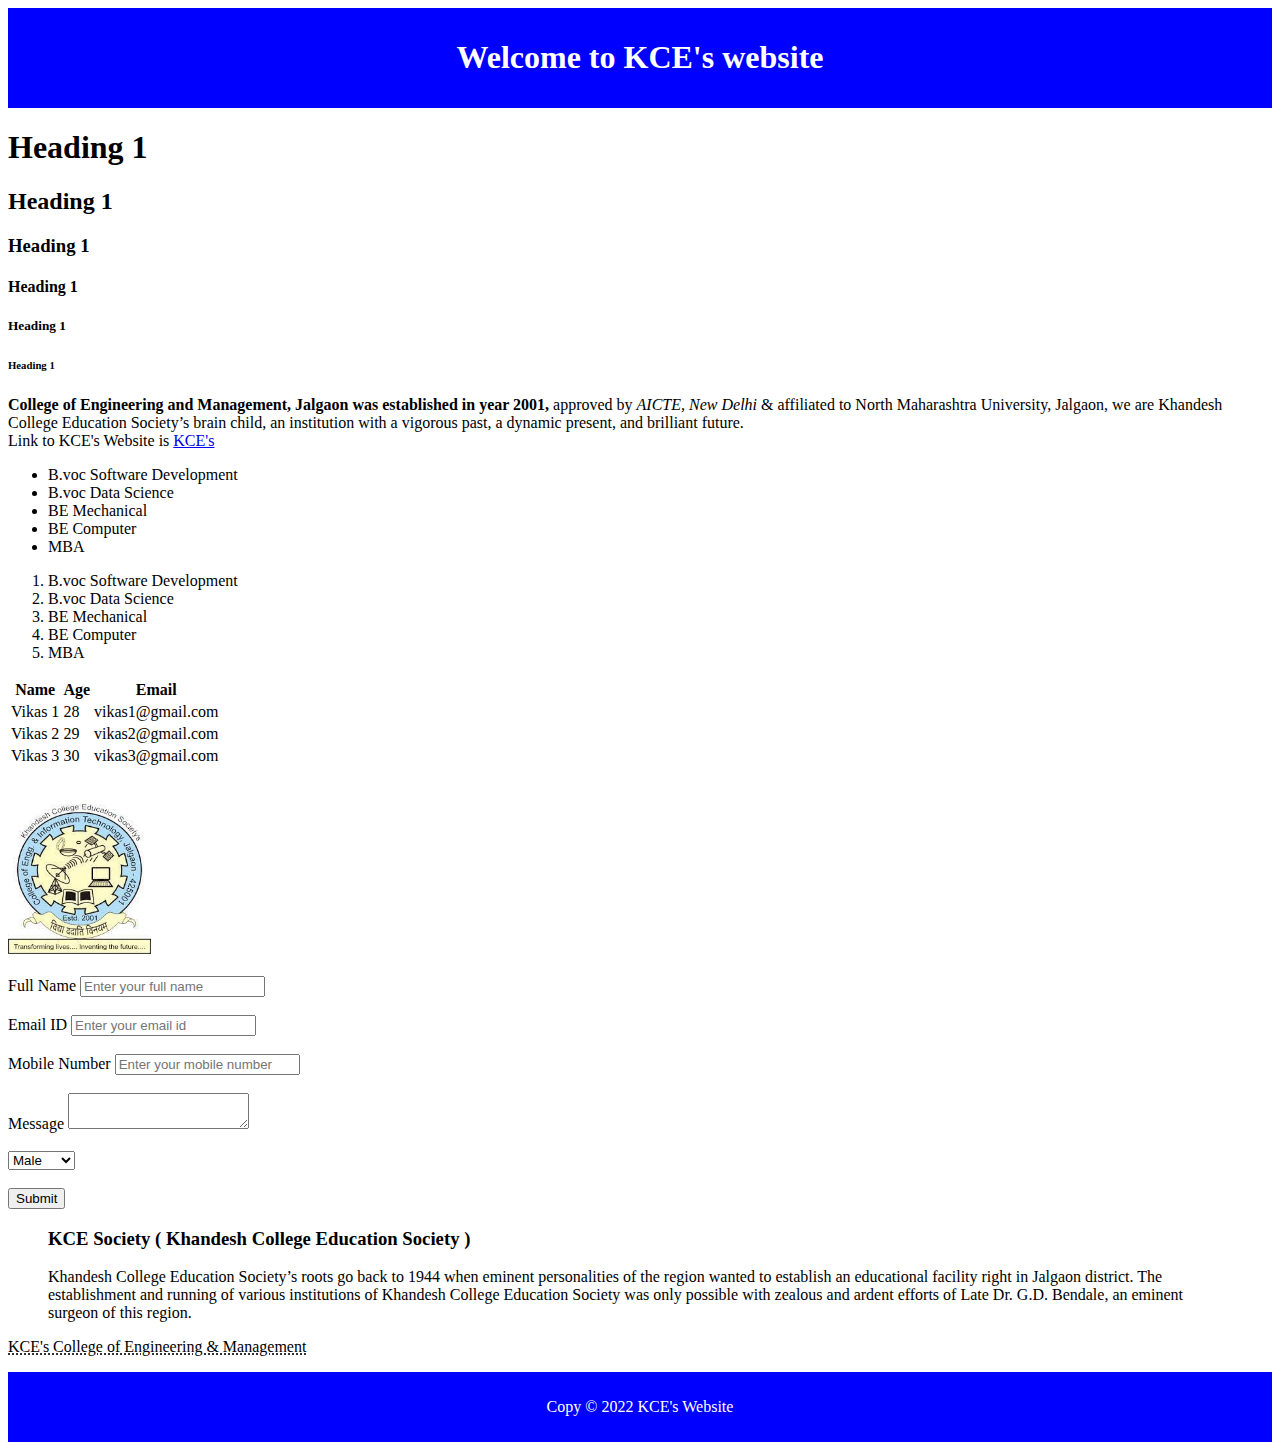
<file: 1 HTML/index.html>
<!DOCTYPE html>
<html>

<head>
    <title>KCE's Website</title>
    <style type="text/css">
        #main-header{
            background-color: blue;
            color: white;
            padding: 10px;
            text-align: center;
        }
        #main-footer{
            background-color: blue;
            color: white;
            padding: 10px;
            text-align: center;
        }
    </style>
</head>

<body>
    <header id="main-header">
        <h1>Welcome to KCE's website</h1>
    </header>

    <h1>Heading 1</h1>
    <h2>Heading 1</h2>
    <h3>Heading 1</h3>
    <h4>Heading 1</h4>
    <h5>Heading 1</h5>
    <h6>Heading 1</h6>

    <!-- Paragraphs -->
    <p><strong>College of Engineering and Management, Jalgaon was established in year 2001,</strong> approved by
        <em>AICTE, New Delhi</em> & affiliated to North Maharashtra University, Jalgaon, we are Khandesh College
        Education Society’s brain child, an institution with a vigorous past, a dynamic present, and brilliant future.
        <br>
        Link to KCE's Website is <a href="https://coem.ac.in" target="_blank">KCE's</a>
    </p>

    <!-- Lists -->
    <ul>
        <li>B.voc Software Development</li>
        <li>B.voc Data Science</li>
        <li>BE Mechanical</li>
        <li>BE Computer</li>
        <li>MBA</li>
    </ul>

    <ol>
        <li>B.voc Software Development</li>
        <li>B.voc Data Science</li>
        <li>BE Mechanical</li>
        <li>BE Computer</li>
        <li>MBA</li>
    </ol>

    <!-- Tables -->
    <table>
        <thead>
            <th>Name</th>
            <th>Age</th>
            <th>Email</th>
        </thead>
        <tbody>
            <tr>
                <td>Vikas 1</td>
                <td>28</td>
                <td>vikas1@gmail.com</td>
            </tr>
            <tr>
                <td>Vikas 2</td>
                <td>29</td>
                <td>vikas2@gmail.com</td>
            </tr>
            <tr>
                <td>Vikas 3</td>
                <td>30</td>
                <td>vikas3@gmail.com</td>
            </tr>
        </tbody>
    </table>

    <br>
    <br>

    <!-- Images -->
    <a href="images/logo.jpg">
        <img src="images/logo.jpg" alt="KCE's Logo" height="150">
    </a>

    <br><br>

    <!-- Forms -->
    <form action="process.php" method="GET">
        <div>
            <label>Full Name</label>
            <input type="text" name="full_name" placeholder="Enter your full name">
        </div>
        <br>
        <div>
            <label>Email ID</label>
            <input type="text" name="email" placeholder="Enter your email id">
        </div>
        <br>
        <div>
            <label>Mobile Number</label>
            <input type="text" name="mobile" placeholder="Enter your mobile number">
        </div>
        <br>
        <div>
            <label>Message</label>
            <textarea name="concern"></textarea>
        </div>
        <br>
        <div>
            <select name="Gender">
                <option value="male">Male</option>
                <option value="male">Female</option>
                <option value="male">Others</option>
            </select>
        </div>
        <br>
        <div>
            <!-- Buttons -->
            <button>Submit</button>
        </div>
    </form>

        <!-- Quotations -->
        <blockquote cite="https://coem.ac.in">
            <h3>KCE Society ( Khandesh College Education Society )</h3>
            Khandesh College Education Society’s roots go back to 1944 when eminent personalities of the region wanted to establish an educational facility right in Jalgaon district. The establishment and running of various institutions of Khandesh College Education Society was only possible with zealous and ardent efforts of Late Dr. G.D. Bendale, an eminent surgeon of this region.
        </blockquote>
    
    <p><abbr title="Khandesh College Education Society">KCE's College of Engineering & Management</abbr></p>

    <footer id="main-footer">
        <p>Copy &copy; 2022 KCE's Website</p>
    </footer>
</body>

</html>
</file>
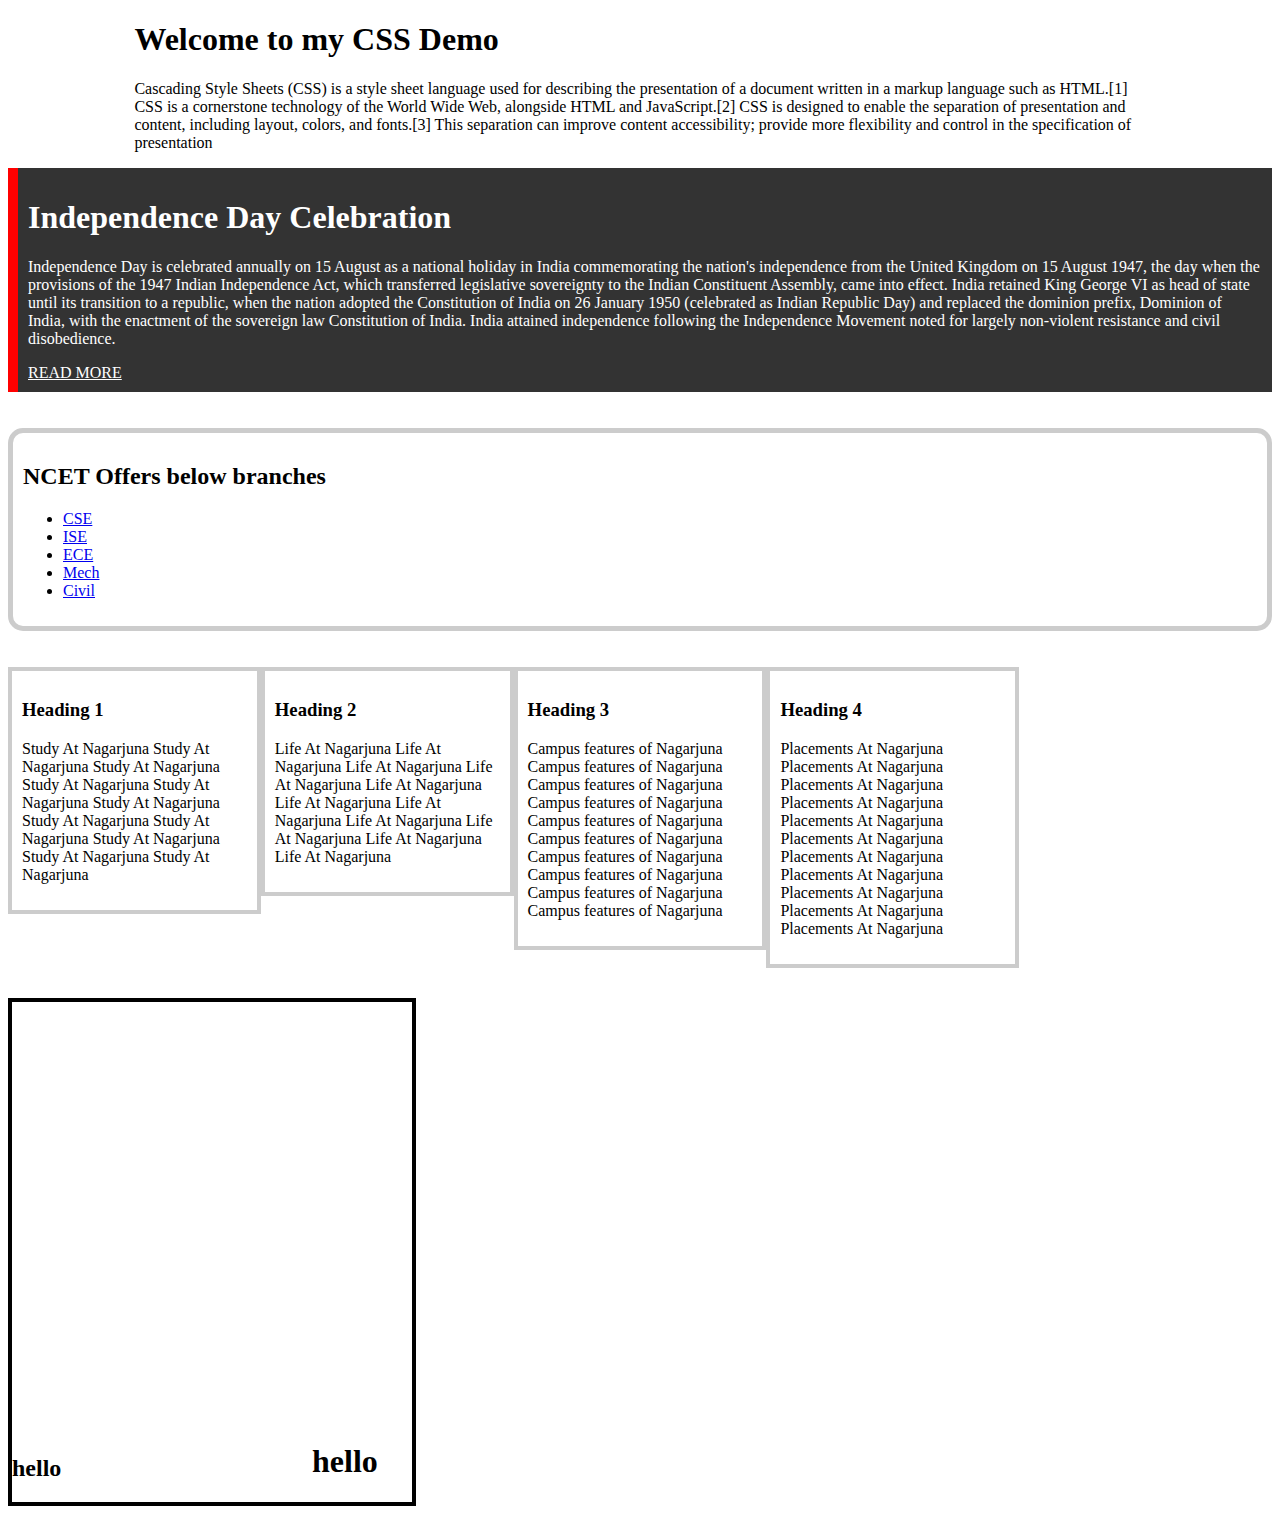
<file: 2 HTML_CSS/index.html>
<!DOCTYPE html>
<html lang="en">

<head>
    <link rel="stylesheet" href="css/style.css">
    <title>CSS to HTML file - Demo</title>
</head>

<body>
    <div class="container">
        <h1>Welcome to my CSS Demo</h1>
        <p>Cascading Style Sheets (CSS) is a style sheet language used for describing the presentation of a document
            written in a markup language such as HTML.[1] CSS is a cornerstone technology of the World Wide Web,
            alongside HTML and JavaScript.[2]

            CSS is designed to enable the separation of presentation and content, including layout, colors, and
            fonts.[3] This separation can improve content accessibility; provide more flexibility and control in the
            specification of presentation</p>
    </div>

    <div class="box-1">
        <h1>Independence Day Celebration</h1>
        <p>Independence Day is celebrated annually on 15 August as a national holiday in India commemorating the
            nation's independence from the United Kingdom on 15 August 1947, the day when the provisions of the 1947
            Indian Independence Act, which transferred legislative sovereignty to the Indian Constituent Assembly, came
            into effect. India retained King George VI as head of state until its transition to a republic, when the
            nation adopted the Constitution of India on 26 January 1950 (celebrated as Indian Republic Day) and replaced
            the dominion prefix, Dominion of India, with the enactment of the sovereign law Constitution of India. India
            attained independence following the Independence Movement noted for largely non-violent resistance and civil
            disobedience.</p>
        <a class="button" href="https://en.wikipedia.org/wiki/Independence_Day_(India)">READ MORE</a>
    </div>

    <br>
    <br>

    <div class="branches">
        <h2>NCET Offers below branches</h2>
        <ul>
            <li><a href="#">CSE</a></li>
            <li><a href="#">ISE</a></li>
            <li><a href="#">ECE</a></li>
            <li><a href="#">Mech</a></li>
            <li><a href="#">Civil</a></li>
        </ul>
    </div>

    <br>
    <br>

    <div class="block">
        <h3>Heading 1</h3>
        <p>Study At Nagarjuna Study At Nagarjuna Study At Nagarjuna Study At Nagarjuna Study At Nagarjuna Study At Nagarjuna Study At Nagarjuna Study At Nagarjuna Study At Nagarjuna Study At Nagarjuna Study At Nagarjuna </p>
    </div>
    <div class="block">
        <h3>Heading 2</h3>
        <p>Life At Nagarjuna Life At Nagarjuna Life At Nagarjuna Life At Nagarjuna Life At Nagarjuna Life At Nagarjuna Life At Nagarjuna Life At Nagarjuna Life At Nagarjuna Life At Nagarjuna Life At Nagarjuna </p>
    </div>
    <div class="block">
        <h3>Heading 3</h3>
        <p>Campus features of Nagarjuna Campus features of Nagarjuna Campus features of Nagarjuna Campus features of Nagarjuna Campus features of Nagarjuna Campus features of Nagarjuna Campus features of Nagarjuna Campus features of Nagarjuna Campus features of Nagarjuna Campus features of Nagarjuna </p>
    </div>
    <div class="block">
        <h3>Heading 4</h3>
        <p>Placements At Nagarjuna Placements At Nagarjuna Placements At Nagarjuna Placements At Nagarjuna Placements At Nagarjuna Placements At Nagarjuna Placements At Nagarjuna Placements At Nagarjuna Placements At Nagarjuna Placements At Nagarjuna Placements At Nagarjuna </p>
    </div>

    <br>
    <br>

    <div class="clr"></div>
        <div class="p-box">
            <h1>hello</h1>
            <h2>hello</h2>
        </div>
    <div class="clr"></div>


</body>

</html>
</file>
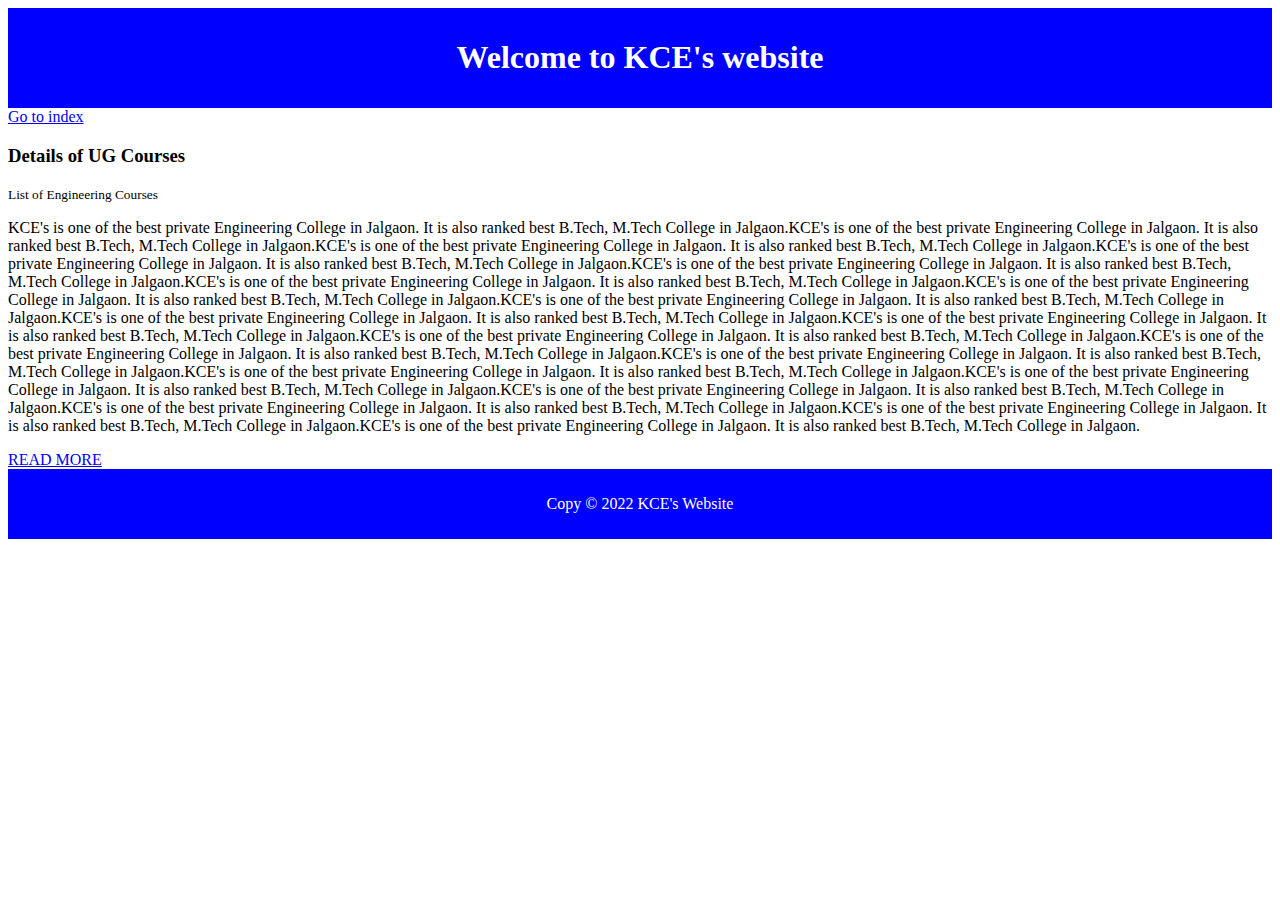
<file: 1 HTML/myWebsite/index.html>
<!DOCTYPE html>
<html>
<head>
    <title>My Website</title>
    <style type="text/css">
        #main-header{
            background-color: blue;
            color: white;
            padding: 10px;
            text-align: center;
        }
        #main-footer{
            background-color: blue;
            color: white;
            padding: 10px;
            text-align: center;
        }
    </style>
</head>
<body>
    <header id="main-header">
        <h1>Welcome to KCE's website</h1>
    </header>

    <a href="index.html">Go to index</a>

    <section>
        <article class="post">
            <h3>Details of UG Courses</h3>
            <small>List of Engineering Courses</small>
            <p>KCE's is one of the best private Engineering College in Jalgaon. It is also ranked best B.Tech, M.Tech College in Jalgaon.KCE's is one of the best private Engineering College in Jalgaon. It is also ranked best B.Tech, M.Tech College in Jalgaon.KCE's is one of the best private Engineering College in Jalgaon. It is also ranked best B.Tech, M.Tech College in Jalgaon.KCE's is one of the best private Engineering College in Jalgaon. It is also ranked best B.Tech, M.Tech College in Jalgaon.KCE's is one of the best private Engineering College in Jalgaon. It is also ranked best B.Tech, M.Tech College in Jalgaon.KCE's is one of the best private Engineering College in Jalgaon. It is also ranked best B.Tech, M.Tech College in Jalgaon.KCE's is one of the best private Engineering College in Jalgaon. It is also ranked best B.Tech, M.Tech College in Jalgaon.KCE's is one of the best private Engineering College in Jalgaon. It is also ranked best B.Tech, M.Tech College in Jalgaon.KCE's is one of the best private Engineering College in Jalgaon. It is also ranked best B.Tech, M.Tech College in Jalgaon.KCE's is one of the best private Engineering College in Jalgaon. It is also ranked best B.Tech, M.Tech College in Jalgaon.KCE's is one of the best private Engineering College in Jalgaon. It is also ranked best B.Tech, M.Tech College in Jalgaon.KCE's is one of the best private Engineering College in Jalgaon. It is also ranked best B.Tech, M.Tech College in Jalgaon.KCE's is one of the best private Engineering College in Jalgaon. It is also ranked best B.Tech, M.Tech College in Jalgaon.KCE's is one of the best private Engineering College in Jalgaon. It is also ranked best B.Tech, M.Tech College in Jalgaon.KCE's is one of the best private Engineering College in Jalgaon. It is also ranked best B.Tech, M.Tech College in Jalgaon.KCE's is one of the best private Engineering College in Jalgaon. It is also ranked best B.Tech, M.Tech College in Jalgaon.KCE's is one of the best private Engineering College in Jalgaon. It is also ranked best B.Tech, M.Tech College in Jalgaon.KCE's is one of the best private Engineering College in Jalgaon. It is also ranked best B.Tech, M.Tech College in Jalgaon.KCE's is one of the best private Engineering College in Jalgaon. It is also ranked best B.Tech, M.Tech College in Jalgaon.</p>
            <a href="https://coem.ac.in">READ MORE</a>
        </article>
    </section>

    <footer id="main-footer">
        <p>Copy &copy; 2022 KCE's Website</p>
    </footer>
</body>
</html>
</file>
<file: 2 HTML_CSS/css/style.css>
.container{
    width: 80%;
    margin: auto;
}

.box-1{
    background-color: #333333;
    color: #ffffff;
    padding: 10px;
    border-left: 10px solid red;
}

.button{
    color: #ffffff;;
}

.branches{
    border: 5px solid #ccc;;
    padding: 10px;
    border-radius: 15px;
}

.block{
    float: left;
    width: 20%;
    border: 4px solid #ccc;
    padding: 10px;
    box-sizing: border-box;
}

.clr{
    clear: both;
}

.p-box{
    width: 400px;
    height: 500px;
    border: 4px solid #000;
    margin-top: 30px;
    position: relative;
}

.p-box h1{
    position: absolute;
    top: 420px;
    left: 300px;
}

.p-box h2{
    position: absolute;
    bottom: 0px;
    left: 0px;
}
</file>
